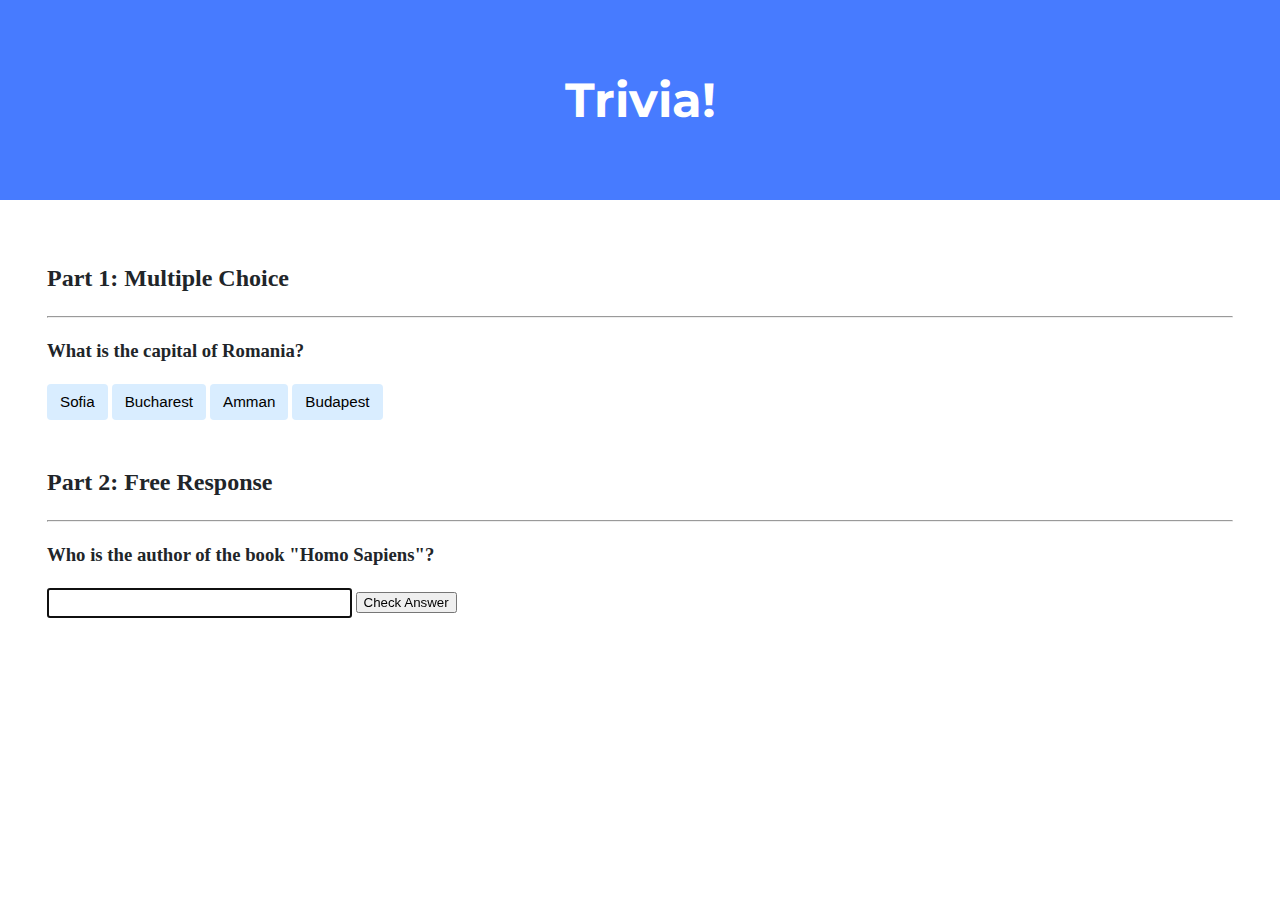
<file: lab8/index.html>
<!DOCTYPE html>

<html lang="en">
    <head>
        <link href="https://fonts.googleapis.com/css2?family=Montserrat:wght@500&display=swap" rel="stylesheet">
        <link href="styles.css" rel="stylesheet">
        <title>Trivia!</title>

        <script>
            //Run script once DOM is loaded
            document.addEventListener('DOMContentLoaded', function() {
                //Select all buttons
                let x = document.querySelectorAll('button');

                //Change style and add feedback message when answers are clicked
                for (i = 0; i < x.length; i++) {
                    x[i].addEventListener('click', function() {

                        //Make sure previously clicked buttons go back to default
                        //bg-color when another button is clicked
                        for (i = 0; i < x.length; i++) {
                            x[i].style.backgroundColor = '#d9edff';
                        }

                        //Make actual changes
                        let msg = document.querySelector('#message');
                        if (this.id == 'crt') {
                            this.style.backgroundColor = 'green';
                            msg.innerHTML = 'Correct!';
                        }
                        else {
                            this.style.backgroundColor = 'red';
                            msg.innerHTML = 'Incorrect!';
                        }
                    });
                }

                //Check free response submission
                document.querySelector('#submit').addEventListener('click', function() {
                    let msg1 = document.querySelector('#message1');
                    let answer = document.querySelector('#textbox').value;
                    let input = document.querySelector('#textbox');

                    if (answer == 'Harari' || answer == 'Yuval Harari' || answer == 'Yoval Noah Harari') {
                        input.style.backgroundColor = 'green';
                        msg1.innerHTML = 'Correct!';
                    } else if (answer == '') {
                        input.style.backgroundColor = 'red';
                        msg1.innerHTML = 'Please type your answer';
                    } else {
                        input.style.backgroundColor = 'red';
                        msg1.innerHTML = 'Incorrect';
                    }
                });
            });

        </script>

    </head>
    <body>

        <div class="jumbotron">
            <h1>Trivia!</h1>
        </div>

        <div class="container">

            <div class="section">
                <h2>Part 1: Multiple Choice </h2>
                <hr>
                <h3 class="question">What is the capital of Romania?</h3>
                <button class="wrg" type="submit">Sofia</button>
                <button id="crt" type="submit">Bucharest</button>
                <button class="wrg" type="submit">Amman</button>
                <button class="wrg" type="submit">Budapest</button>
                <div id="message"></div>
            </div>

            <div class="section">
                <h2>Part 2: Free Response</h2>
                <hr>
                <h3>Who is the author of the book "Homo Sapiens"?</h3>
                <input id="textbox" autofocus type="text"></input>
                <input type="button" id="submit" value="Check Answer">
                <div id="message1"></div>
            </div>

        </div>
    </body>
</html>
</file>
<file: lab8/styles.css>
body {
    background-color: #fff;
    color: #212529;
    font-size: 1rem;
    font-weight: 400;
    line-height: 1.5;
    margin: 0;
    text-align: left;
}

.container {
    margin-left: auto;
    margin-right: auto;
    padding-left: 15px;
    padding-right: 15px;
}

.jumbotron {
    background-color: #477bff;
    color: #fff;
    margin-bottom: 2rem;
    padding: 2rem 1rem;
    text-align: center;
}

.section {
    padding: 0.5rem 2rem 1rem 2rem;
}

.section:hover {
    background-color: #f5f5f5;
    transition: color 2s ease-in-out, background-color 0.15s ease-in-out;
}

h1 {
    font-family: 'Montserrat', sans-serif;
    font-size: 48px;
}

button, input[type="submit"] {
    background-color: #d9edff;
    border: 1px solid transparent;
    border-radius: 0.25rem;
    font-size: 0.95rem;
    font-weight: 400;
    line-height: 1.5;
    padding: 0.375rem 0.75rem;
    text-align: center;
    transition: color 0.15s ease-in-out, background-color 0.15s ease-in-out, border-color 0.15s ease-in-out, box-shadow 0.15s ease-in-out;
    vertical-align: middle;
}


input[type="text"] {
    line-height: 1.8;
    width: 25%;
}

input[type="text"]:hover {
    background-color: #f5f5f5;
    transition: color 2s ease-in-out, background-color 0.15s ease-in-out;
}
</file>
